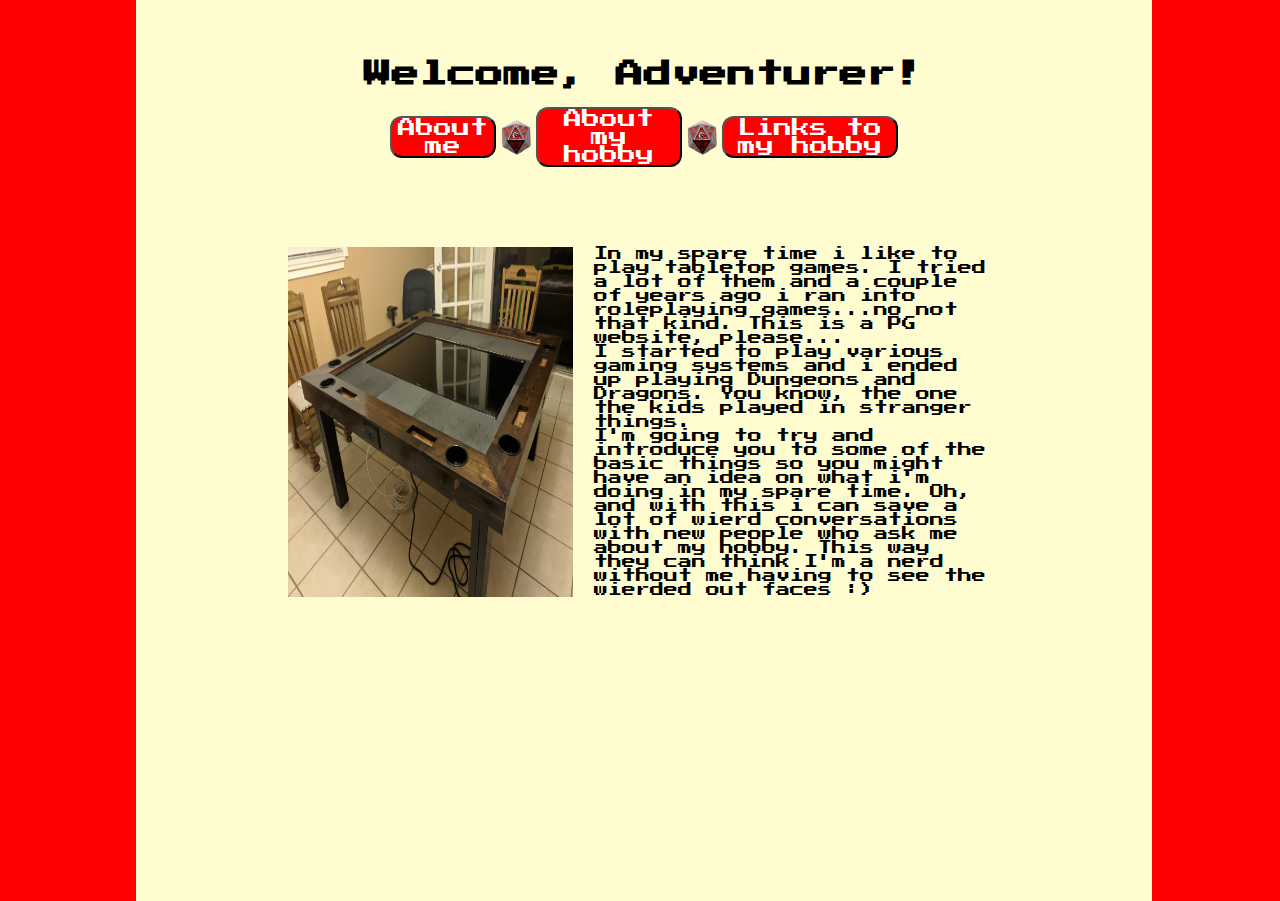
<file: index.html>
<!DOCTYPE html>
<html lang="en">
<head>
    <meta charset="UTF-8">
    <title>Document</title>
    <link href="https://fonts.googleapis.com/css2?family=Pacifico&display=swap" rel="stylesheet"> <!-- Pacifico -->
    <link href="https://fonts.googleapis.com/css2?family=Press+Start+2P&display=swap" rel="stylesheet"> <!-- press start 2p -->
    <link type="text/css" rel="stylesheet" href="CSS/menu.css">
    <link type="text/css" rel="stylesheet" href="CSS/main.css">
</head>

<body>
    <div id="site_border">
            <h1>Welcome, Adventurer!</h1>
        <div id="menu_line">
            <form action="aboutMe.html">
                <button class="menu_button" type="submit">About me</button>
            </form>
            <img class="dice_image" src="images/d20.jpg">
            <form action="aboutMyHobby.html">
                <button class="menu_button" type="submit">About my hobby</button>
            </form>
            <img class="dice_image" src="images/d20.jpg">
            <form action="linksToHobby.html">
                <button class="menu_button" type="submit">Links to my hobby</button>
            </form>
        </div>
        <div id="main_page_intro">
            <img id="table_image" src="images/dndtable.jpg" tag="photo">
            <div id="random_text">
                In my spare time i like to play tabletop games. I tried a lot of them and a couple of years ago i ran into
                roleplaying games...no not that kind. This is a PG website, please...<br>
                I started to play various gaming systems and i ended up playing Dungeons and Dragons. You know, the one the kids played 
                in stranger things. <br>
                I'm going to try and introduce you to some of the basic things so you might have an idea on what i'm doing in my spare time.
                Oh, and with this i can save a lot of wierd conversations with new people who ask me about my hobby. This way they can think
                I'm a nerd without me having to see the wierded out faces :)
            </div>
        </div>
    </div>



</body>
</html>
</file>
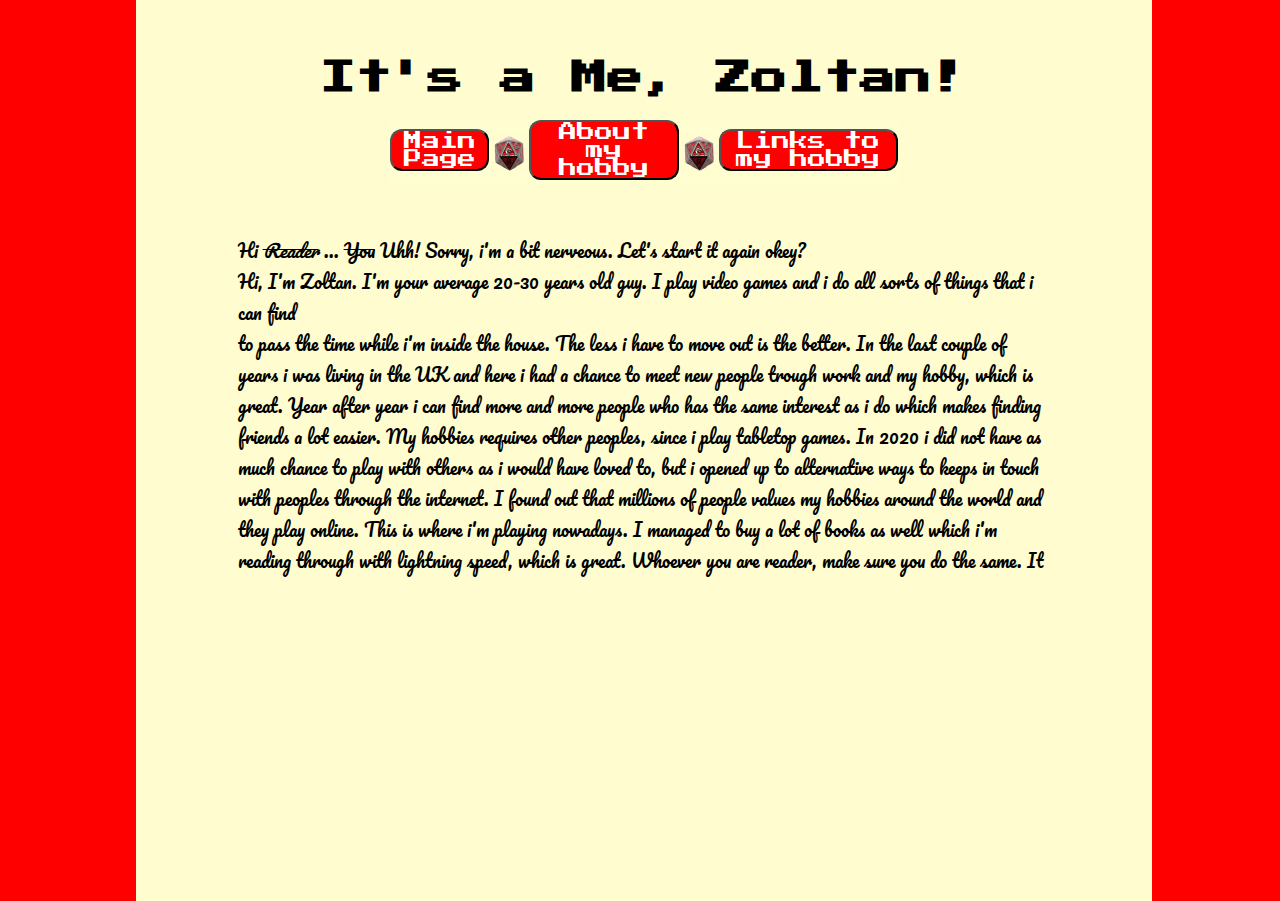
<file: aboutme.html>
<!DOCTYPE html>
<!DOCTYPE html>
<html lang="en">
<head>
    <meta charset="UTF-8">
    <title>Document</title>
    <link href="https://fonts.googleapis.com/css2?family=Pacifico&display=swap" rel="stylesheet"> <!-- Pacifico -->
    <link href="https://fonts.googleapis.com/css2?family=Press+Start+2P&display=swap" rel="stylesheet"> <!-- press start 2p -->
    <link type="text/css" rel="stylesheet" href="CSS/menu.css">
    <link type="text/css" rel="stylesheet" href="CSS/aboutme.css">
</head>

<body>
    <div id="site_border">
            <h1>It's a Me, Zoltan!</h1>
        <div id="menu_line">
            <form action="index.html">
                <button class="menu_button" type="submit">Main Page</button>
            </form>
            <img class="dice_image" src="images/d20.jpg">
            <form action="aboutMyHobby.html">
                <button class="menu_button" type="submit">About my hobby</button>
            </form>
            <img class="dice_image" src="images/d20.jpg">
            <form action="linksToHobby.html">
                <button class="menu_button" type="submit">Links to my hobby</button>
            </form>
        </div>

        <p>
            Hi <del><i>Reader</i></del> ... <del>You</del> Uhh! Sorry, i'm a bit nerveous. Let's start it again okey? <br>
            Hi, I'm Zoltan. I'm your average 20-30 years old guy. I play video games and i do all sorts of things that i can find <br>
            to pass the time while i'm inside the house. The less i have to move out is the better. In the last couple of years i was
            living in the UK and here i had a chance to meet new people trough work and my hobby, which is great. Year after year i can find
            more and more people who has the same interest as i do which makes finding friends a lot easier. My hobbies requires other peoples,
            since i play tabletop games. In 2020 i did not have as much chance to play with others as i would have loved to, but i opened up
            to alternative ways to keeps in touch with peoples through the internet. I found out that millions of people values my hobbies around
            the world and they play online. This is where i'm playing nowadays. I managed to buy a lot of books as well which i'm reading through
            with lightning speed, which is great. Whoever you are reader, make sure you do the same. It 
        </p>


    </div>
    
</body>
</html>
</file>
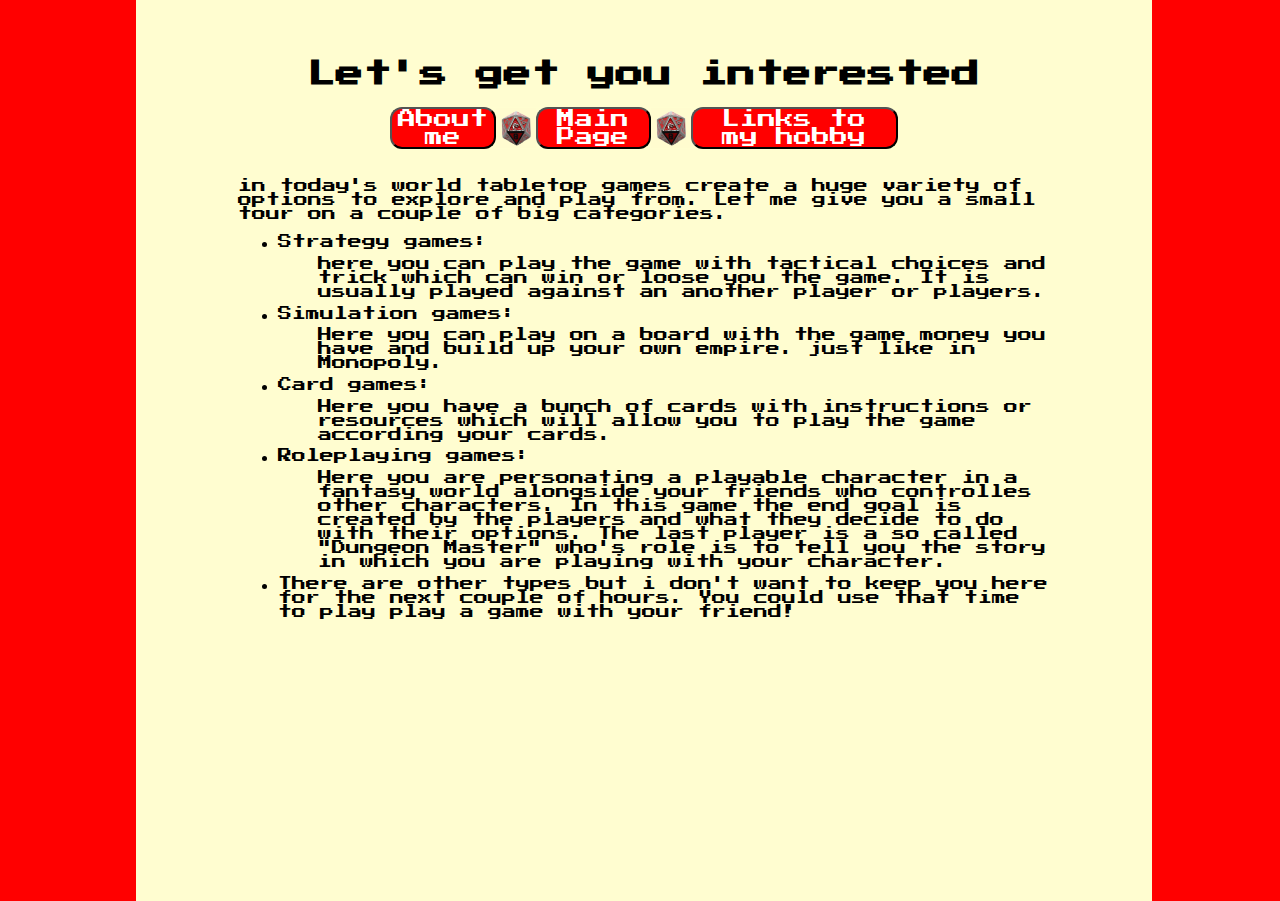
<file: aboutmyhobby.html>
<!DOCTYPE html>
<!DOCTYPE html>
<html lang="en">
<head>
    <meta charset="UTF-8">
    <title>Document</title>
    <link href="https://fonts.googleapis.com/css2?family=Pacifico&display=swap" rel="stylesheet"> <!-- Pacifico -->
    <link href="https://fonts.googleapis.com/css2?family=Press+Start+2P&display=swap" rel="stylesheet"> <!-- press start 2p -->
    <link type="text/css" rel="stylesheet" href="CSS/menu.css">
    <link type="text/css" rel="stylesheet" href="CSS/aboutmyhobby.css">
</head>

<body>
    <div id="site_border">
            <h1>Let's get you interested</h1>
        <div id="menu_line">
            <form action="aboutme.html">
                <button class="menu_button" type="submit">About me</button>
            </form>
            <img class="dice_image" src="images/d20.jpg">
            <form action="index.html">
                <button class="menu_button" type="submit">Main Page</button>
            </form>
            <img class="dice_image" src="images/d20.jpg">
            <form action="linkstohobby.html">
                <button class="menu_button" type="submit">Links to my hobby</button>
            </form>
        </div>
        <div id="hobby_text">
            <p>
            in today's world tabletop games create a huge variety of options to explore and play from. Let me give you a small tour on a couple
            of big categories.
            <ul>
                <li class="list_margin">Strategy games:</li>
                <ul>
                    here you can play the game with tactical choices and trick which can win or loose you the game. It is usually played
                    against an another player or players.
                </ul>
                <li class="list_margin">Simulation games:</li>
                <ul>
                    Here you can play on a board with the game money you have and build up your own empire. just like in Monopoly.
                </ul>
                <li class="list_margin">Card games:</li>
                <ul>
                    Here you have a bunch of cards with instructions or resources which will allow you to play the game according your cards.
                </ul>
                <li class="list_margin">Roleplaying games:</li>
                <ul>
                    Here you are personating a playable character in a fantasy world alongside your friends who controlles other characters.
                    In this game the end goal is created by the players and what they decide to do with their options. The last player is
                    a so called "Dungeon Master" who's role is to tell you the story in which you are playing with your character.
                </ul>
                <li class="list_margin">There are other types but i don't want to keep you here for the next couple of hours. You could use that time to play
                    play a game with your friend!
                </li>
            </ul>
            </p>
        </div>

    </div>

    
</body>
</html>
</file>
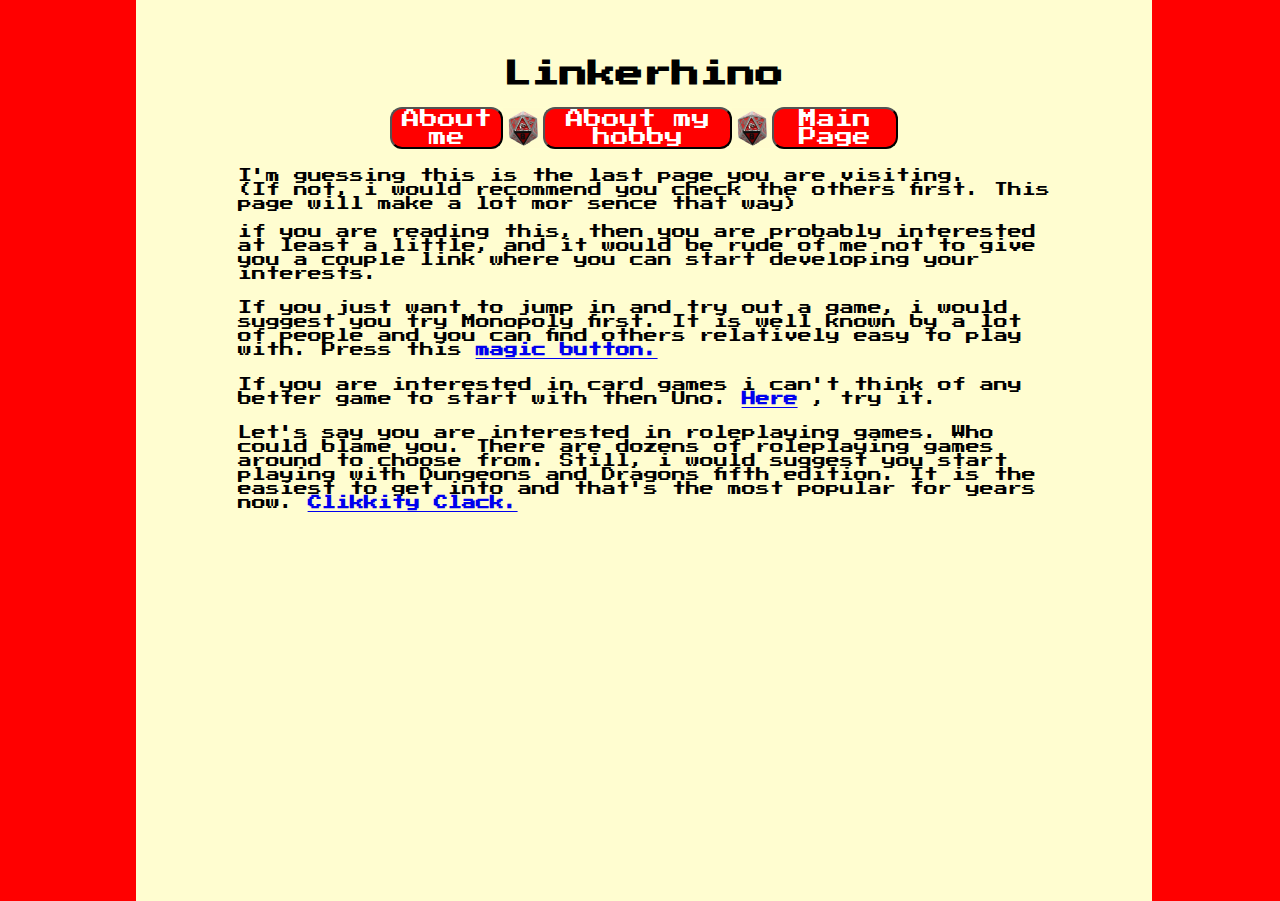
<file: linkstohobby.html>
<!DOCTYPE html>
<!DOCTYPE html>
<html lang="en">
<head>
    <meta charset="UTF-8">
    <title>Document</title>
    <link href="https://fonts.googleapis.com/css2?family=Pacifico&display=swap" rel="stylesheet"> <!-- Pacifico -->
    <link href="https://fonts.googleapis.com/css2?family=Press+Start+2P&display=swap" rel="stylesheet"> <!-- press start 2p -->
    <link type="text/css" rel="stylesheet" href="CSS/menu.css">
    <link type="text/css" rel="stylesheet" href="CSS/lintomyhobbies.css">
</head>

<body>
    <div id="site_border">
            <h1>Linkerhino</h1>
        <div id="menu_line">
            <form action="aboutme.html">
                <button class="menu_button" type="submit">About me</button>
            </form>
            <img class="dice_image" src="images/d20.jpg">
            <form action="aboutmyhobby.html">
                <button class="menu_button" type="submit">About my hobby</button>
            </form>
            <img class="dice_image" src="images/d20.jpg">
            <form action="index.html">
                <button class="menu_button" type="submit">Main Page</button>
            </form>
        </div>
        <p>
            I'm guessing this is the last page you are visiting. <br> 
            (If not, i would recommend you check the others first. This page will make a lot mor sence that way)<br><br>
            if you are reading this, then you are probably interested at least a little, and it would be rude of me not
            to give you a couple link where you can start developing your interests.
        </p>
        <p>
            If you just want to jump in and try out a game, i would suggest you try Monopoly first. It is well known by a lot of people
            and you can find others relatively easy to play with. Press this 
            <a href="https://monopoly.hasbro.com/en-gb"><b>magic button.</b></a>
        </p>
        <p>
            If you are interested in card games i can't think of any better game to start with then Uno.
            <a href="https://www.ubisoft.com/en-us/game/uno/uno"><b>Here</b></a>
            , try it.
        </p>
        <p>
            Let's say you are interested in roleplaying games. Who could blame you. There are dozens of roleplaying games around to
            choose from. Still, i would suggest you start playing with Dungeons and Dragons fifth edition. It is the easiest to
            get into and that's the most popular for years now.
            <a href="https://dnd.wizards.com/dungeons-and-dragons/what-is-dd"><b>Clikkity Clack.</b></a>
        </p>





    </div>




    
</body>
</html>
</file>
<file: CSS/menu.css>
/* font-family: 'Pacifico', cursive; */
/* font-family: 'Press Start 2P', cursive; */



h1 {
    text-align: center;
}

#menu_line {
    display: flex;
    justify-content: space-evenly;
    margin-left: 25%;
    margin-right: 25%;
    background-color: #fffdd0ab;
    align-items: center;
}



.dice_image {
    width: 40px;
    height: 40px;
}

.menu_button {
    background-color: red;
    font-size: 18px;
    color: white;
    cursor: pointer;
    border-radius: 12px;
    font-family: 'Press Start 2P', cursive;
}
</file>
<file: CSS/main.css>
body {
    background-color: red;
    font-family: 'Press Start 2P', cursive;
    font-size: 14px;
}

#site_border {
    background-color: #FFFDD0;
    position: absolute;
    top: -1px;
    bottom: -1px;
    margin-left: 10%;
    margin-right: 10%;
}

h1 {
    margin-top: 6%;
    text-align: center;
}

#table_image {
    width: 40%;
}

#main_page_intro {
    margin-top: 80px;
    margin-left: 15%;
    margin-right: 15%;
    display: flex;
    justify-content: row;
}

#random_text {
    margin-left: 3%;
}

#kep {
    width: 100%;
    margin-left: -1px;
    margin-right: -1px;
}
</file>
<file: CSS/aboutme.css>
body {
    background-color: red;
    font-family: 'Pacifico', cursive;
    font-size: 18px;
}

h1 {
    margin-top: 6%;
    font-family: 'Press Start 2P', cursive;
}

#site_border {
    background-color: #FFFDD0;
    position: absolute;
    top: -1px;
    bottom: -1px;
    margin-left: 10%;
    margin-right: 10%;
}

p {
    margin-top: 50px;
    margin-left: 10%;
    margin-right: 10%;
}
</file>
<file: CSS/aboutmyhobby.css>
body {
    background-color: red;
    font-family: 'Press Start 2P', cursive;
    font-size: 14px;
}

h1 {
    margin-top: 6%;
    text-align: center;
}

#site_border {
    background-color: #FFFDD0;
    position: absolute;
    top: -1px;
    bottom: -1px;
    margin-left: 10%;
    margin-right: 10%;
}

#hobby_text {
    margin-top: 3%;
    margin-left: 10%;
    margin-right: 10%;
}

.list_margin {
    margin-top: 1%;
    margin-bottom: 1%;
}
</file>
<file: CSS/lintomyhobbies.css>
body {
    background-color: red;
    font-family: 'Press Start 2P', cursive;
    font-size: 14px;
}

#site_border {
    background-color: #FFFDD0;
    position: absolute;
    top: -1px;
    bottom: -1px;
    margin-left: 10%;
    margin-right: 10%;
}

h1 {
    margin-top: 6%;
    text-align: center;
}

p {
    margin-top: 2%;
    margin-bottom: 1%;
    margin-left: 10%;
    margin-right: 10%;
}
</file>
